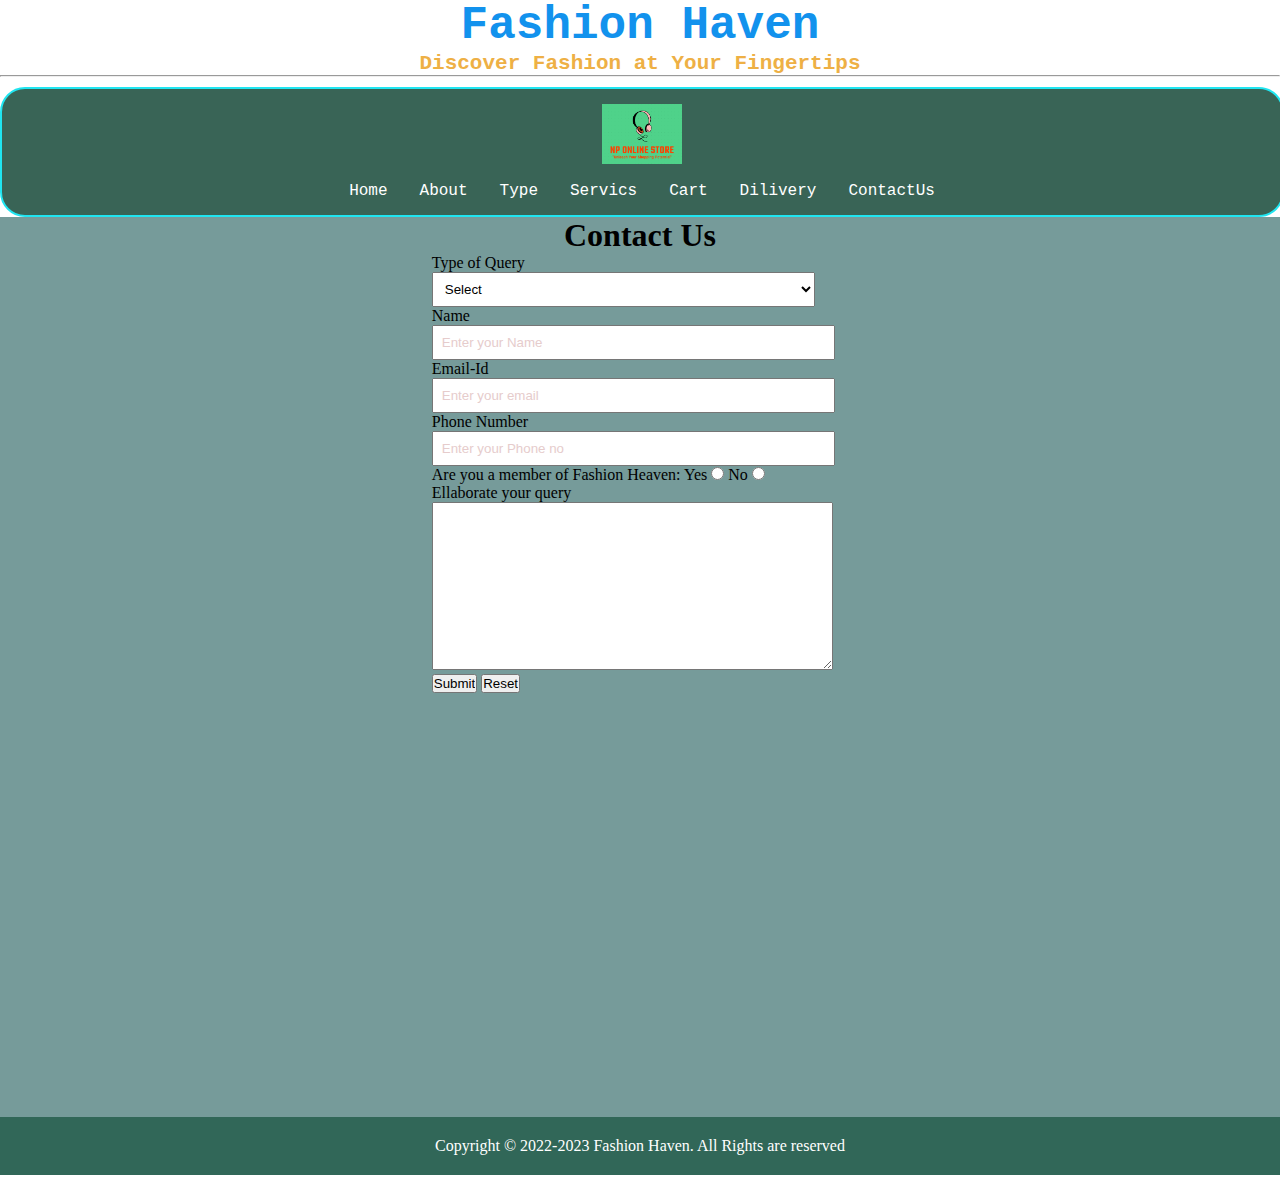
<file: contact.html>
<!DOCTYPE html>
<html lang="en">

<head>
	<meta charset="UTF-8">
	<meta name="viewport" content=
		"width=device-width, initial-scale=1.0">

	<link rel="stylesheet" href="style.css">
	<title>ContactUs</title>
</head>

<body>
    <header>
		<h1 id="top">Fashion Haven</h1>
		<h1 id="top1">Discover Fashion at Your Fingertips</h1>
	</header>
	<hr>
	<nav id="navbar">
		<img src="./assest/NP_logo.png">
		<ul id="navcontent">
			<li><a href="#">Home</a></li>
			<li><a href="#">About</a></li>
			<li><a href="#">Type</a></li>
            <li><a href="#">Servics</a></li>
            <li><a href="#">Cart</a></li>
            <li><a href="#">Dilivery</a></li>
			<li><a href="contact.html">ContactUs</a></li>
		</ul>
	</nav>
	<div id="ContactUs">
		<h1>Contact Us</h1>
		<form action="#">
			<div class="form-shape">
				<label for="query">
					Type of Query
				</label>
				<select name="myQuery" id="query">
					<option value="sel" selected>
						Select
					</option>
					<option value="ord">
						Order related Issues
					</option>
					<option value="Site">
						Site related Issues
					</option>
					<option value="fed">
						Complaint related Issues
					</option>
					<option value="others">
						Others
					</option>
				</select>
			</div>
			<div class="form-shape">
				<label for="name">Name</label>
				<input type="text" name="myName"
					id="name"
					placeholder="Enter your Name">
			</div>
			<div class="form-shape">
				<label for="email">Email-Id</label>
				<input type="email" name="myEmail"
					id="email"
					placeholder="Enter your email">
			</div>
			<div class="form-shape">
				<label for="pho">Phone Number</label>
				<input type="phone" name="myPhone"
					id="pho"
					placeholder="Enter your Phone no">
			</div>
			<div id="radio">
				Are you a member of Fashion Heaven:
				Yes <input type="radio" name="eligible">
				No <input type="radio" name="eligible">
			</div>
			<div class="form-shape">
				<label for="message">
					Ellaborate your query
				</label>
				<textarea name="mesg" id="message"
					cols="30" rows="10">
				</textarea>
			</div>
			<input type="submit" value="Submit">
			<input type="reset" value="Reset">
		</form>
	</div>
    <footer>Copyright © 2022-2023 Fashion Haven.
		All Rights are reserved</footer>
</body>

</html>
</file>
<file: style.css>
/*CSS Reset*/
*{
    margin:0px;
    padding:0px;
}
/*Header Styling*/

#top{
    color:rgb(18, 146, 237);
    text-align:center;
    font-size:46px;
    font-family: 'Ubuntu Mono', monospace;
}
#top1{
    text-align:center;
    color:rgb(238, 176, 69);
    font-size:21px;
    font-family: 'Ubuntu Mono', monospace;
}
/* Navigation bar styling*/

/*Navbar image styling*/
#navbar img{
    display:block;
    width: 80px;
    height:60px;
    margin:auto;
    margin-bottom: 3px;
}

/*Navbar Functionality*/
#navbar{
   display:flex;
   flex-direction: column;
   background-color: rgb(57, 100, 86);
   height: 14vh;
   width: 100vw;
   font-family: 'Ubuntu Mono', monospace;
   margin-top:10px;
   border: 2px solid rgb(32, 229, 240);
   border-radius:25px;
   -webkit-border-radius:25px;
   -moz-border-radius:25px;
   -ms-border-radius:25px;
   -o-border-radius:25px;
   left: 5px;
}


/*Navbar content functionality*/
#navcontent{
    display: flex;
    justify-content: center;
}


/*Navbar content styling*/
ul li{
    list-style: none;
    margin: 15px;
    border-radius: 20px;
}
ul li a{
    padding: 1px;
    color:white;
    text-decoration: none;
    border-radius:10px;
}
ul li a:hover{
    background-color: rgb(13, 119, 195);
    border-radius: 10px;
}

/* website background image designing */
#container1{
    position: relative;
    display: flex;
    flex-direction: column;
    align-items: center;
    width: 100%;
    height:63vh;
    top: 10px;
    left: 3px;
}

/*Setting the background image using before pseudo selector*/ 
#container1::before{
    content:'';
    background: url("./assest/backgoround1.png") no-repeat center center/cover;
    width: 100vw;
    height:59vh;
    position: absolute;
    top:0px;
    left: 0px;
    font-family: 'Ubuntu Mono', monospace;
    margin-right:45px;
    font-weight: bold;
    z-index: -1;
    opacity: 0.89;
    border: 2px solid black;
    border-bottom-left-radius: 100px;
}

#row1{
   color: black;
    font-weight:bold;
    font-size: 2rem;
    text-align: center;
    margin-top: 35px;
}
/*Button Styling*/
.btn{
    margin-top:15px;
    border: 3px solid white;
    border-radius:15px;
    background-color:rgb(179, 250, 36);
    font-size:20px;
    font-weight: bold;
    font-family: 'Ubuntu Mono', monospace;
}
.btn:hover{
    cursor: pointer;
    background-color: rgb(82, 210, 242);
}


#container3{
    display: flex;
    justify-content: space-evenly;
}
#row2{
    width:24vw;
    height:21vh;
    box-shadow: 2px 7px 16px 19px;
     margin-top:51px;
     margin-bottom: 51px;
     display: flex;
    justify-content: center;
     align-items: flex-end;
     position: relative;
     margin-right: 38px;
     border-radius: 40px;
}
#row2::before{
    content: '';
    background: url('./assest/ladies.png') no-repeat center center/cover;
    position: absolute;
    top: 0px;
    left:0px;
    width: 24vw;
    height:21vh;
    z-index: -1;
    border-radius: 40px;
}
#row3{
    position: relative;
    width: 24vw;
    height:21vh;
    display: flex;
    justify-content: center;
     align-items: flex-end;
     box-shadow: 2px 7px 16px 19px;
     margin-top:51px;
     margin-bottom: 51px;
     
     margin-left: 38px;
     border-radius: 40px;
}
#row3::before{
    content: '';
    background: url('./assest/gents.png') no-repeat center center/cover;
    position: absolute;
    top:0px;
    left:0px;
    width: 24vw;
    height:21vh;
    z-index: -1;
    border-radius: 40px;
}

#top3{
    text-align: center;
    color:rgb(5, 85, 222);
    font-family: 'Ubuntu Mono', monospace;
}
#container4{
    display: grid;
    grid-template-columns: repeat(auto-fit, minmax(350px, 1fr));
    margin: 60px;
}  
#row4{
    width: 26vw;
    height: 300px;
    border: 2px solid black;
    background:url('./assest/popular.png') no-repeat center center/cover; 
    display: flex;
    justify-content:center;
    align-items:flex-end;
    border-radius: 15px;
}
#row5{
    width: 26vw;
    height: 300px;
    border: 2px solid black;
    background:url('./assest/popular2.png') no-repeat center center/cover;
    display: flex;
    justify-content:center;
    align-items:flex-end;
    border-radius: 15px;
}
#row6{
    width: 27vw;
    height: 300px;
    border: 2px solid black;
    background:url('./assest/popular3.png') no-repeat center center/cover;
    display: flex;
    justify-content:center;
    align-items:flex-end;
    border-radius: 15px;
}

/* Footer Styles */
footer {
    background-color: #316758;
    padding: 20px;
    text-align: center;
    color: #ffffff;
    font-size: 16px;
  }
  
  footer a {
    color: #555;
    text-decoration: wavy;
  }

.form-shape input, .form-shape select, .form-shape textarea{
   width: 92%;
   padding: 0.5rem;
}
/*Changing the color of placeholder*/
::placeholder{                  
    color:rgb(230, 204, 204);
}
/*Making the webpage responsive media queries*/
@media only screen and (max-width:1131px){
    #row4{
        width: 42vw;
    }
    #row5{
        width:45vw;
    }
    #row6{
        margin-top: 20px;
        width:90vw;
    }
}
@media only screen and (min-width:600px) and (max-width:781px)
{
    #row4{
        width:84vw;
        margin: auto;
        margin-left: 22px;
    }
    #row5{
        
        width:84vw;
        margin: auto;
        margin-top: 20px;
        margin-left: 22px;
    }
    #row6{
        width:84vw;
        margin: auto;
        margin-top: 20px;
        margin-left: 22px;
    }
}
@media only screen and (max-width:600px){
    #row4{
        width:78vw;
        margin: auto;
        margin-left: 3px;
    }
    #row5{
        
        width:78vw;
        margin: auto;
        margin-top: 20px;
        margin-left: 3px;
    }
    #row6{
        width:78vw;
        margin: auto;
        margin-top: 20px;
        margin-left: 3px;
    }
}
@media only screen and (min-height:1000px){
    #navbar{
        height:10vh;
    }
    #container1::before{
        height:39vh;
    }
    #container1{
        height:44vh
    }
}

/*Designing of Contact Us*/
#ContactUs{
    width:100vw;
    height:100vh;
    display:flex;
    flex-direction: column;
    align-items: center;
    background-color: rgb(118, 155, 154);
}


.product {
    display: flex;
    flex-direction: column;
    align-items: center;
    text-align: center;
    padding: 20px;
    border: 1px solid #ddd;
    border-radius: 5px;
  }
  
  .product img {
    width: 200px;
    height: 200px;
    object-fit: cover;
    margin-bottom: 10px;
  }
  
  .product-title {
    font-size: 24px;
    margin-bottom: 10px;
  }
  
  .product-price {
    font-size: 18px;
    color: #888;
    margin-bottom: 10px;
  }
  
  .product-description {
    margin-bottom: 20px;
  }
  
  .product-button {
    padding: 10px 20px;
    font-size: 16px;
    background-color: #007bff;
    color: #fff;
    border: none;
    border-radius: 5px;
    cursor: pointer;
  }
  
  .product-button:hover {
    background-color: #0056b3;
  }
</file>
